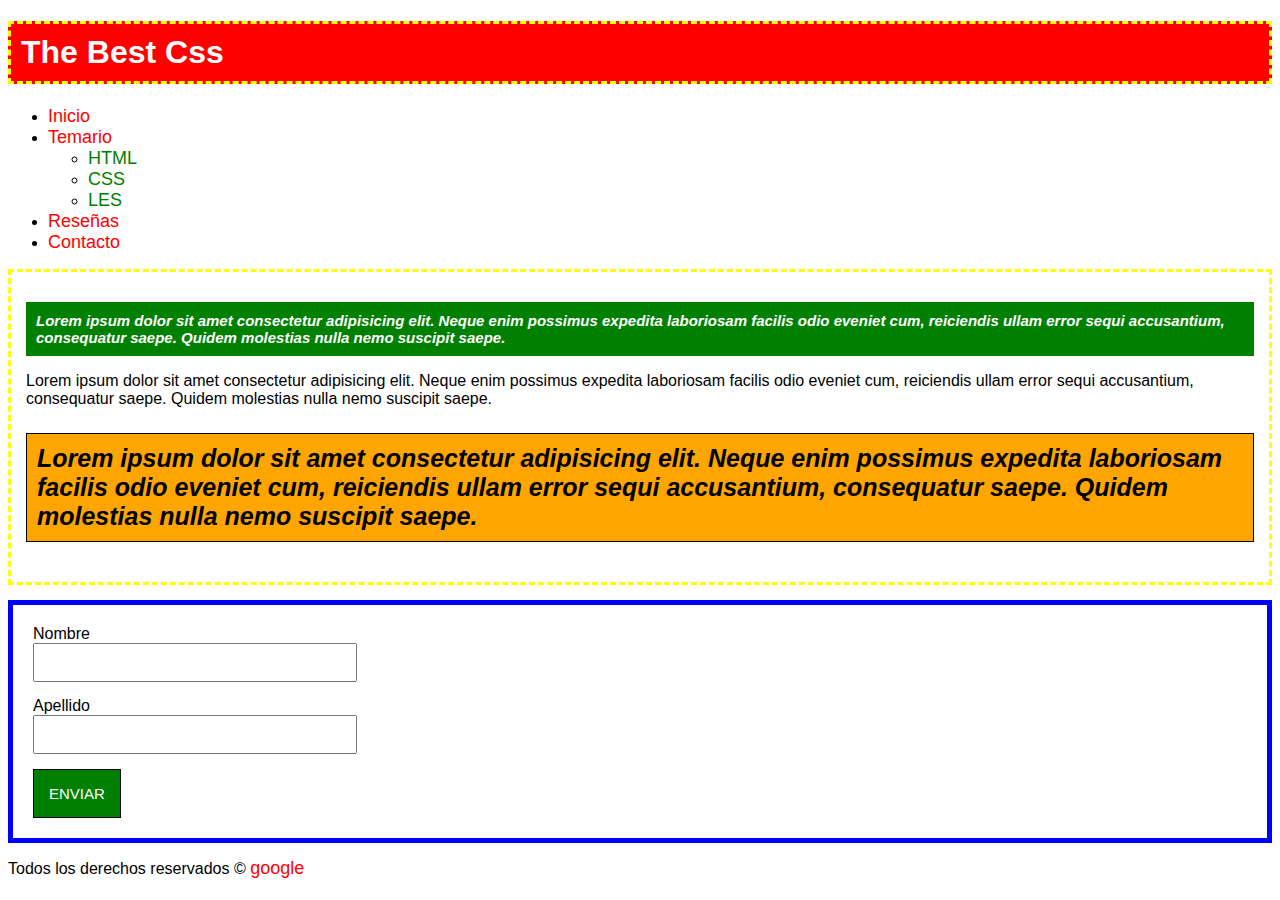
<file: aprendiendo-css/index.html>
<!DOCTYPE html>
<html lang="en">
<head>
    <meta charset="UTF-8">
    <meta http-equiv="X-UA-Compatible" content="IE=edge">
    <meta name="viewport" content="width=device-width, initial-scale=1.0">
    <!-- 3RA forma de agregar estilos y la correcta -->
    <link rel="stylesheet" type="text/css" href="styles.css"/>
    <title>Document</title>
</head>
<body>
    <h1 id="titulo">The Best Css</h1>
    <ul id="menu">
        <li><a href="">Inicio</a></li>
        <li><a href="">Temario</a>
            <ul>
                <li><a href="">HTML</a></li>
                <li><a href="">CSS</a></li>
                <li><a href="">LES</a></li>
            </ul>
        </li>
        <li><a href="">Reseñas</a></li>
        <li><a href="">Contacto</a></li>
    </ul>
    <div id="descripcion">
        <p class="parrafo parrafo1">
            Lorem ipsum dolor sit amet consectetur adipisicing elit. Neque enim possimus expedita laboriosam facilis odio eveniet cum, reiciendis ullam error sequi accusantium, consequatur saepe. Quidem molestias nulla nemo suscipit saepe.
        </p>
        <p>
            Lorem ipsum dolor sit amet consectetur adipisicing elit. Neque enim possimus expedita laboriosam facilis odio eveniet cum, reiciendis ullam error sequi accusantium, consequatur saepe. Quidem molestias nulla nemo suscipit saepe.
        </p>
        <p class="parrafo parrafo3">
            Lorem ipsum dolor sit amet consectetur adipisicing elit. Neque enim possimus expedita laboriosam facilis odio eveniet cum, reiciendis ullam error sequi accusantium, consequatur saepe. Quidem molestias nulla nemo suscipit saepe.
        </p>
    </div>
    <div id="usuario">
        <form>
            <label>Nombre</label>
            <input type="text" name="nombre">
            <label>Apellido</label>
            <input type="text" name="apellido">
            <input type="submit" value="Enviar"/>
        </form>
    </div>
    <footer>
        Todos los derechos reservados &copy; <a href="www.google.com">google</a>
    </footer>
</body>
</html>
</file>
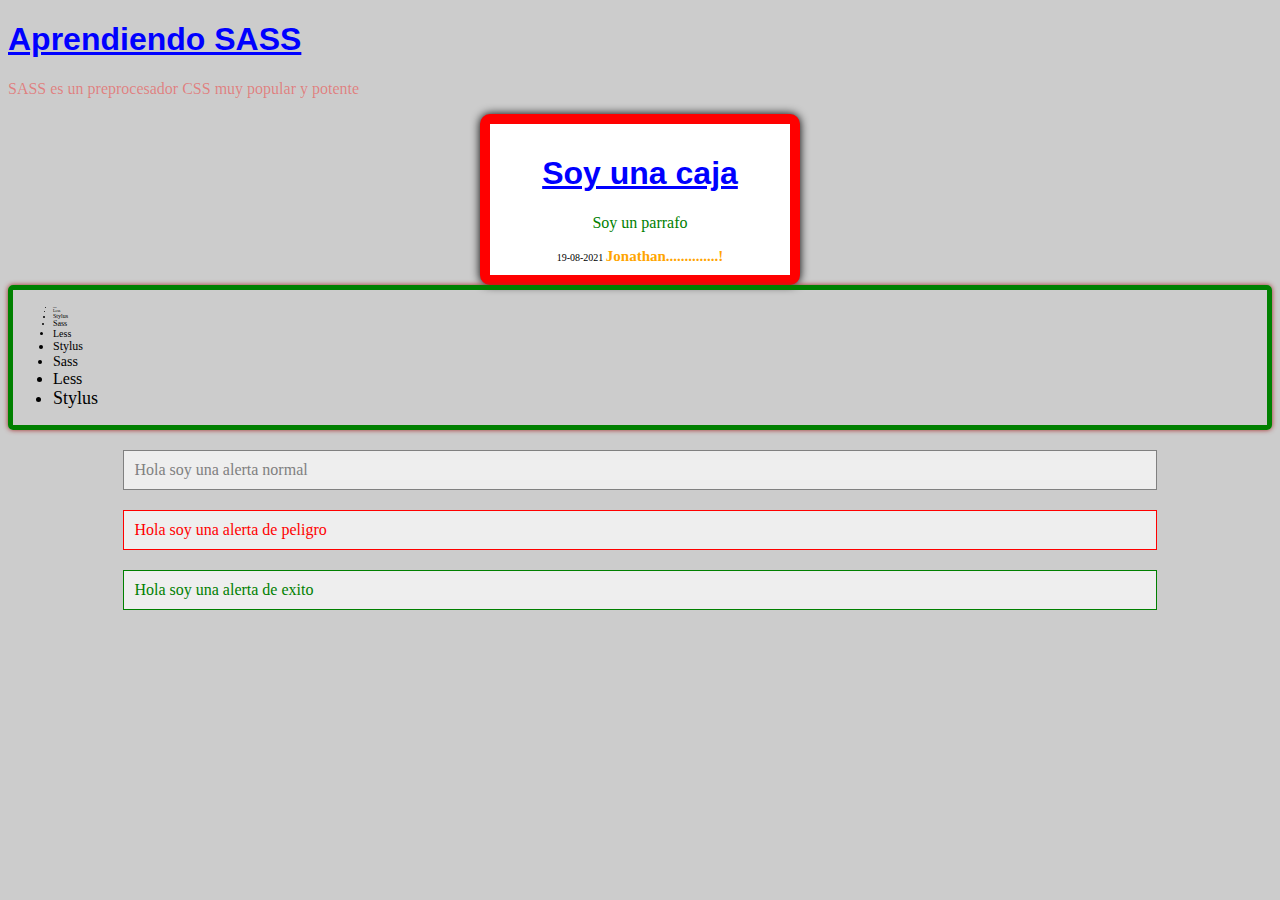
<file: aprendiendo-sass/index.html>
<!DOCTYPE html>
<html lang="en">
<head>
    <meta charset="UTF-8">
    <meta http-equiv="X-UA-Compatible" content="IE=edge">
    <meta name="viewport" content="width=device-width, initial-scale=1.0">
    <link rel="stylesheet" href="styles.css">
    <title>Document</title>
</head>
<body>
    <h1>Aprendiendo SASS</h1>
    <p>SASS es un preprocesador CSS muy popular y potente</p>

    <div class="caja">
        <h1>Soy una caja</h1>
        <p>Soy un parrafo</p>
        <div class="info">
            19-08-2021
            <span class="author">
                Jonathan..............!
            </span>
        </div>
    </div>

    <div class="listado">
        <ul>
            <li>
                Sass
            </li>
            <li>
                Less
            </li>
            <li>
                Stylus
            </li>
            <li>
                Sass
            </li>
            <li>
                Less
            </li>
            <li>
                Stylus
            </li>
            <li>
                Sass
            </li>
            <li>
                Less
            </li>
            <li>
                Stylus
            </li>
        </ul>
    </div>
    <div class="alert">
        Hola soy una alerta normal
    </div>
    <div class="alert-danger">
        Hola soy una alerta de peligro
    </div>
    <div class="alert-success">
        Hola soy una alerta de exito
    </div>
</body>
</html>
</file>
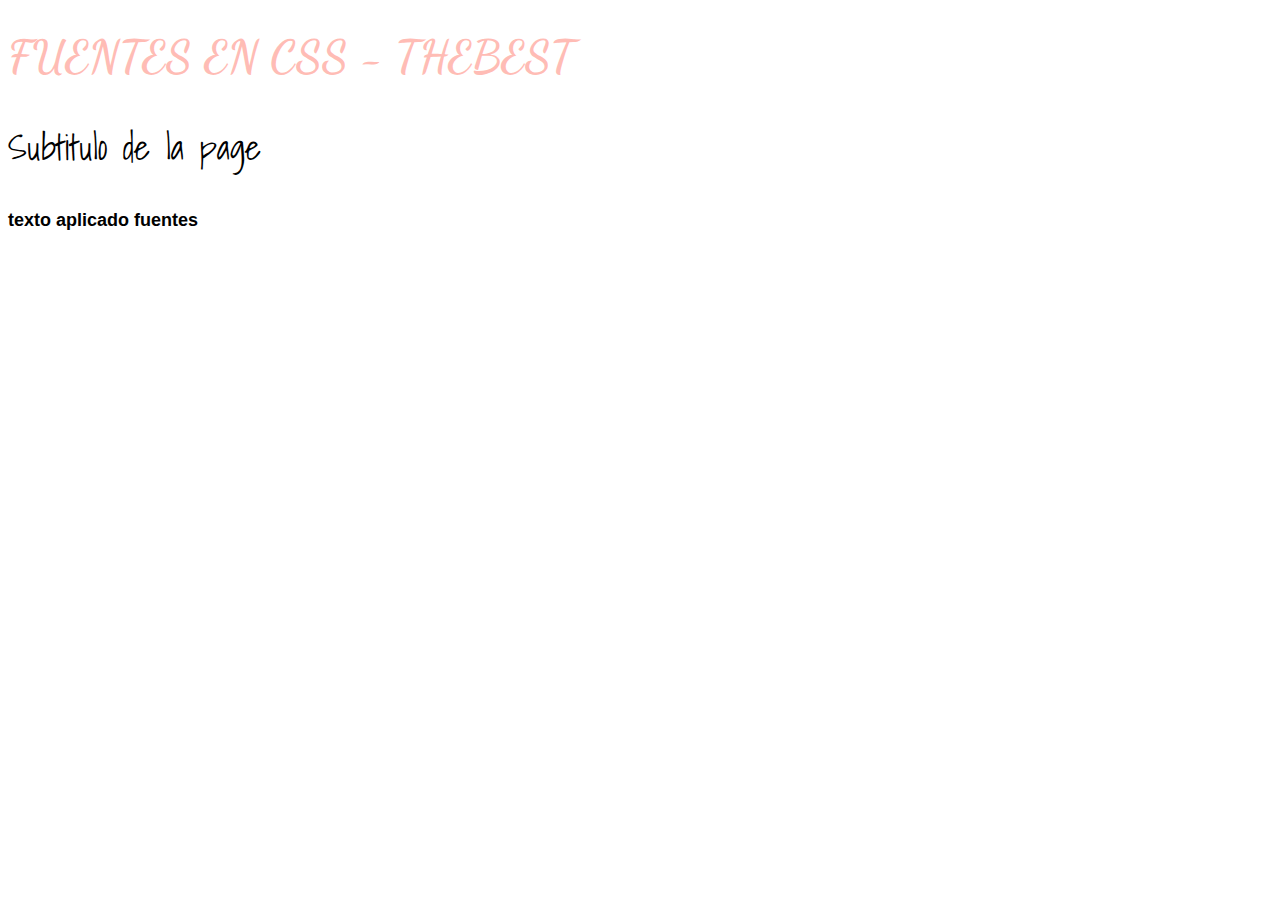
<file: aprendiendo-css/02-fuentes/index.html>
<!DOCTYPE html>
<html lang="en">
<head>
    <meta charset="UTF-8">
    <meta http-equiv="X-UA-Compatible" content="IE=edge">
    <meta name="viewport" content="width=device-width, initial-scale=1.0">
    <title>Document</title>
    <link rel="preconnect" href="https://fonts.googleapis.com">
<link rel="preconnect" href="https://fonts.gstatic.com" crossorigin>
<!-- 1ERA forma -Fuente personalida  -->
<link href="https://fonts.googleapis.com/css2?family=Dancing+Script&display=swap" rel="stylesheet">
    <link rel="stylesheet" href="styles.css">
</head>
<body>
    <h1>Fuentes en Css - TheBest</h1>
    <h3>Subtitulo de la page</h3>
    <p>texto aplicado fuentes</p>
</body>
</html>
</file>
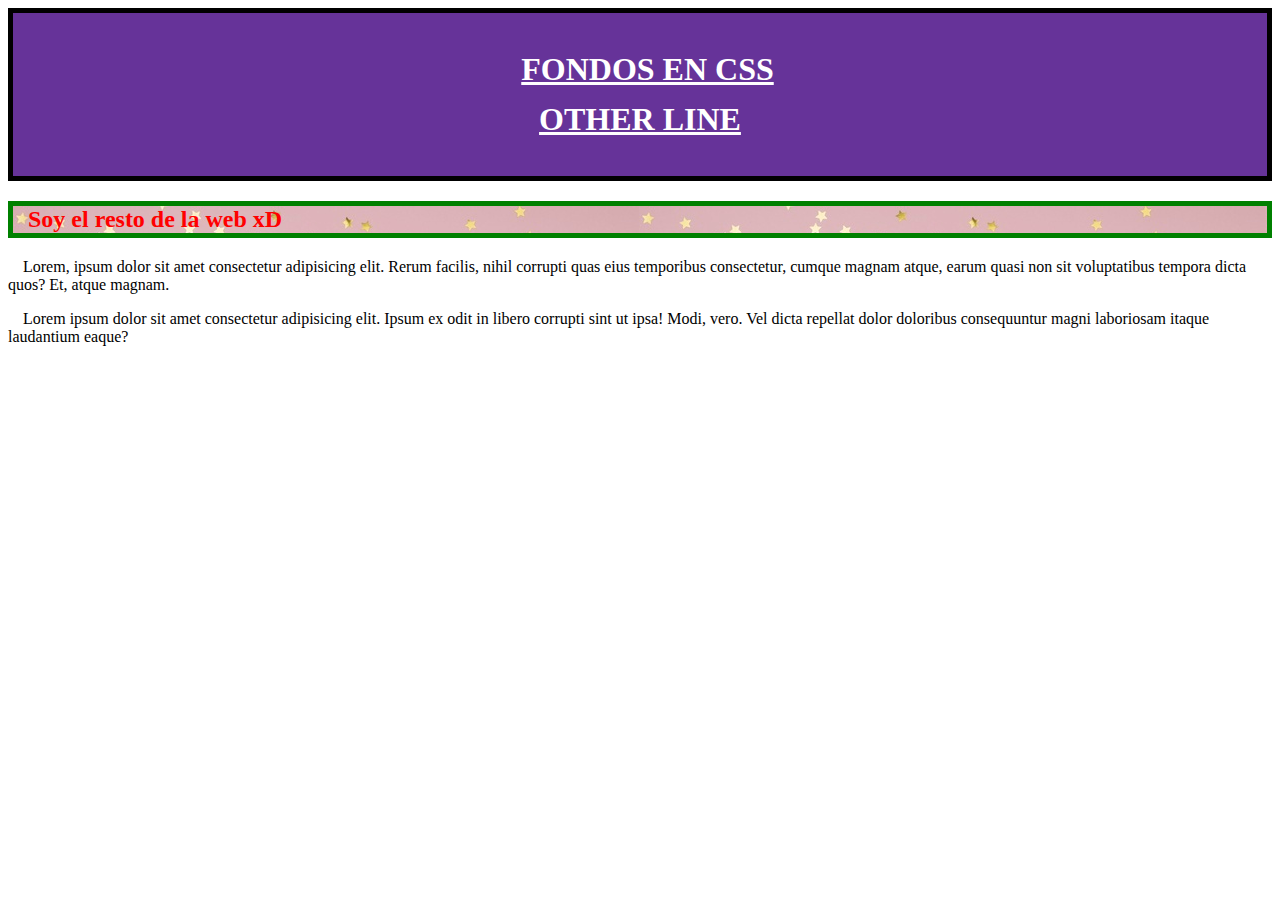
<file: aprendiendo-css/03-fondos/index.html>
<!DOCTYPE html>
<html lang="en">
<head>
    <meta charset="UTF-8">
    <meta http-equiv="X-UA-Compatible" content="IE=edge">
    <meta name="viewport" content="width=device-width, initial-scale=1.0">
    <title>Document</title>
    <link rel="stylesheet" href="styles.css">
</head>
<body>
    <div id="caja">
        <h1>Fondos en Css <br>other line</h1>
    </div>
    <h2>Soy el resto de la web xD</h2>
    <p>
        Lorem, ipsum dolor sit amet consectetur adipisicing elit. Rerum facilis, nihil corrupti quas eius temporibus consectetur, cumque magnam atque, earum quasi non sit voluptatibus tempora dicta quos? Et, atque magnam.
    </p>
    <p>
        Lorem ipsum dolor sit amet consectetur adipisicing elit. Ipsum ex odit in libero corrupti sint ut ipsa! Modi, vero. Vel dicta repellat dolor doloribus consequuntur magni laboriosam itaque laudantium eaque?
    </p>
</body>
</html>
</file>
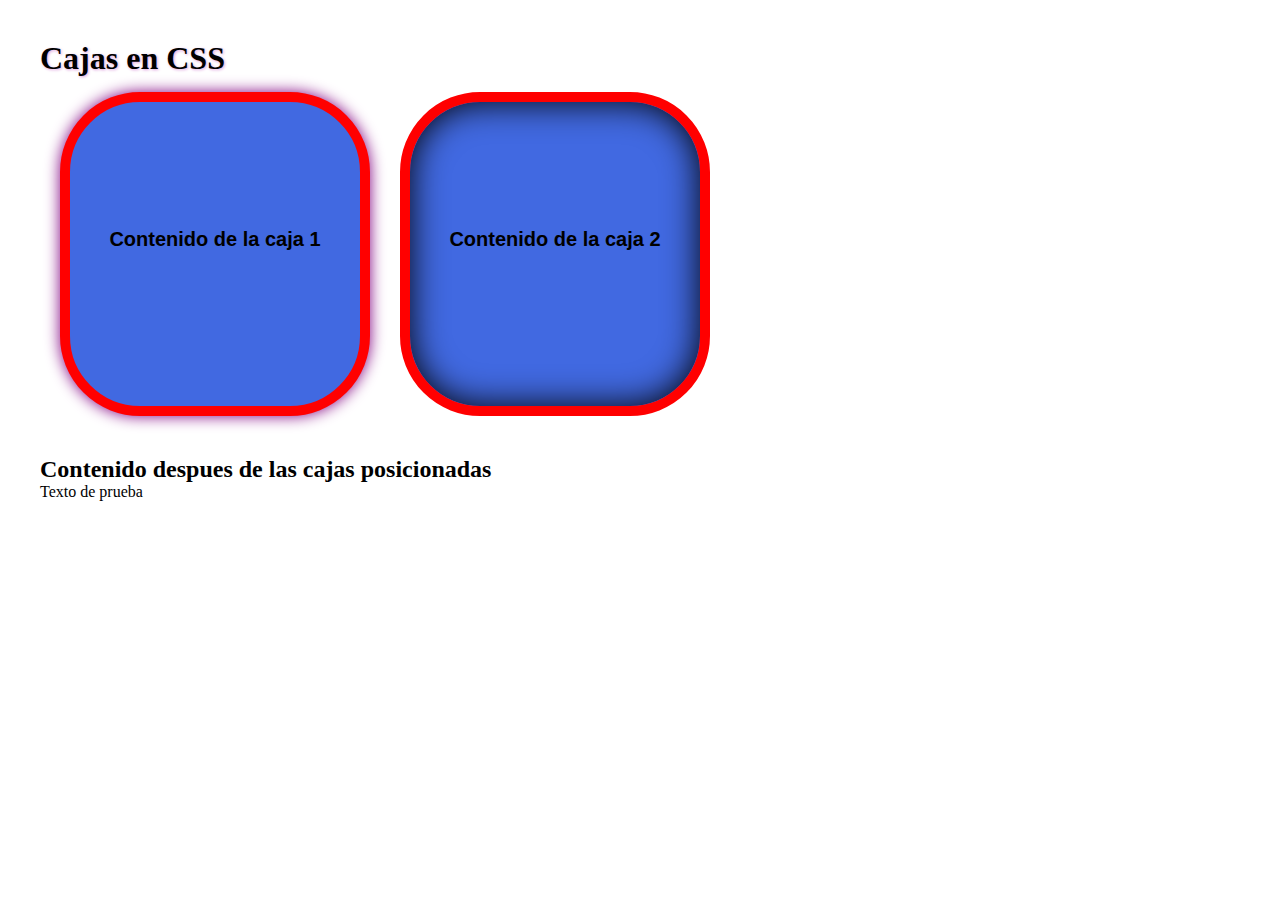
<file: aprendiendo-css/04-cajas/index.html>
<!DOCTYPE html>
<html lang="en">
<head>
    <meta charset="UTF-8">
    <meta http-equiv="X-UA-Compatible" content="IE=edge">
    <meta name="viewport" content="width=device-width, initial-scale=1.0">
    <title>Document</title>
    <link rel="stylesheet" href="styles.css">
</head>
<body>
    <h1>Cajas en CSS</h1>
    <!-- ELEMENTOS FLOTADOS -->
    <section id="cajas">
        <div class="caja">
            <p>Contenido de la caja 1</p>
        </div>
        <div class="caja sombra-interior">
            <p>Contenido de la caja 2</p>
        </div>
    </section>
    <!--LIMPIAR LOS FLOTADOS-->
    <div class="clearfix"></div>

    <!--ELEMENTOS NO FLOTADOS QUE SE MANTENGAN ABAJO-->
    <h2>Contenido despues de las cajas posicionadas</h2>
    <p>Texto de prueba</p>
</body>
</html>
</file>
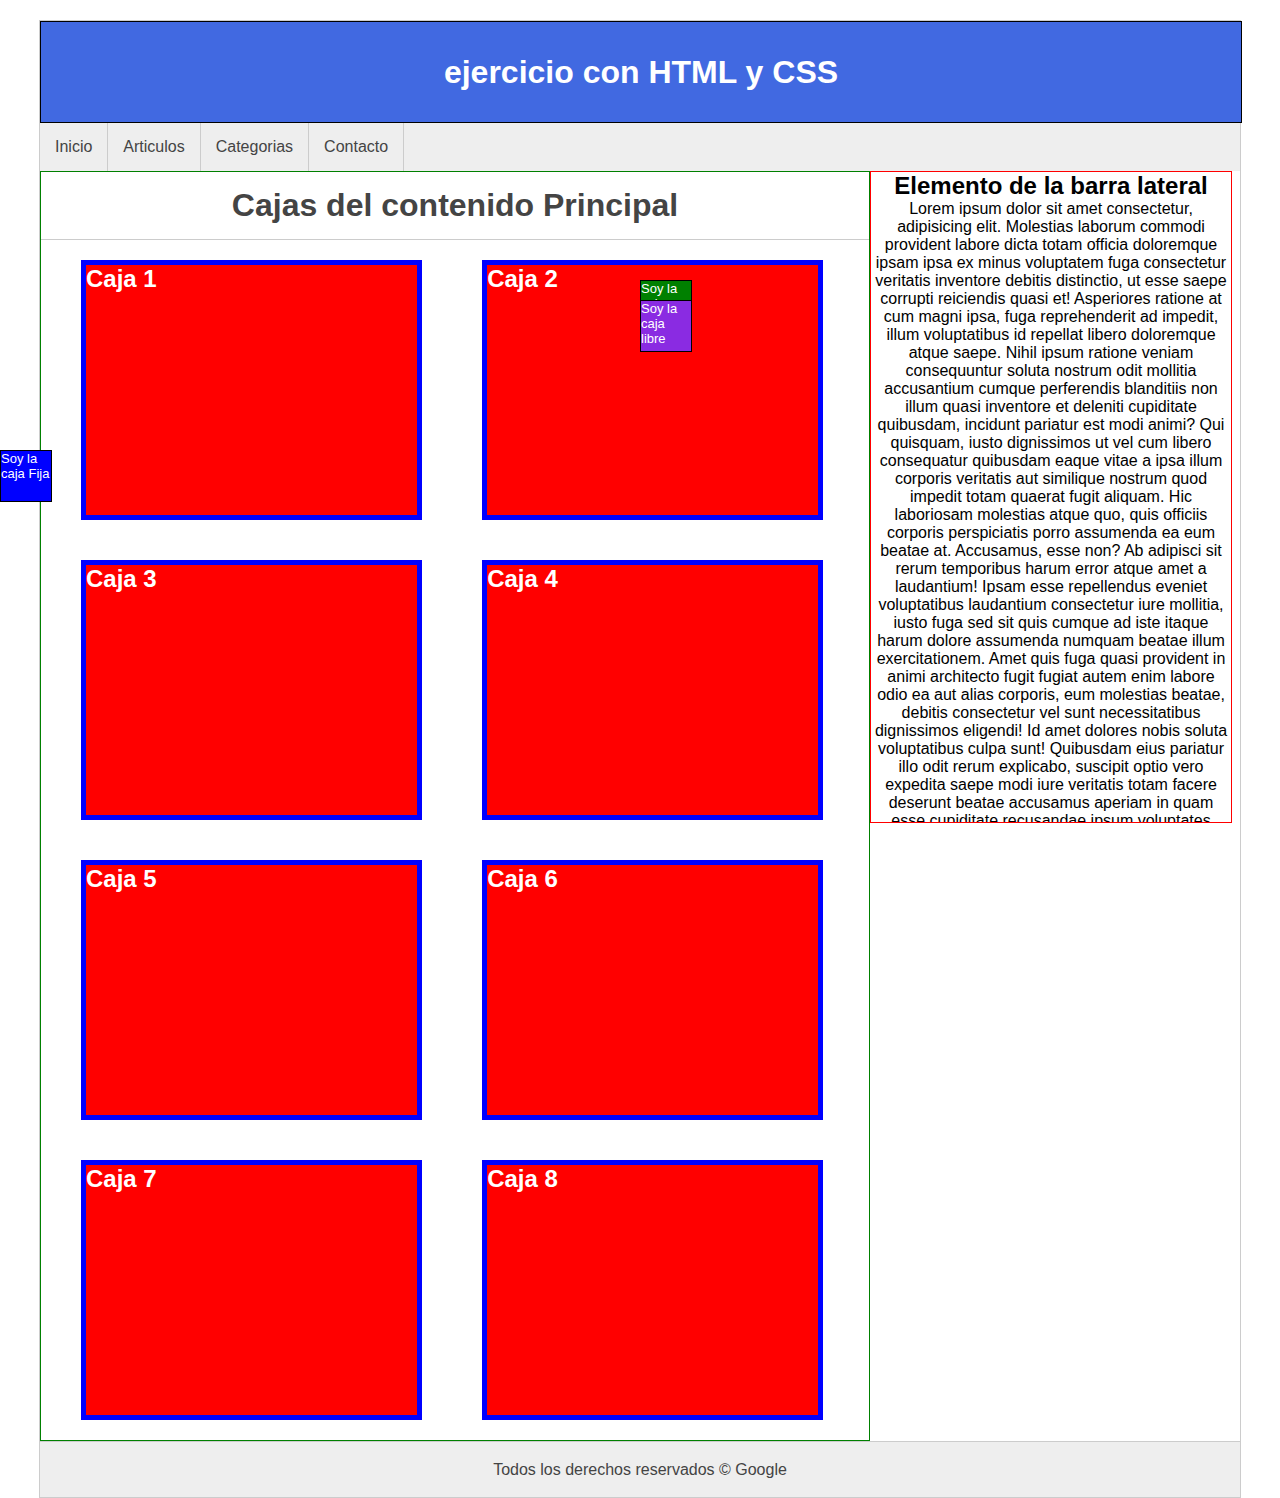
<file: aprendiendo-css/05-Ejercicio01/index.html>
<!DOCTYPE html>
<html lang="en">
<head>
    <meta charset="UTF-8">
    <meta http-equiv="X-UA-Compatible" content="IE=edge">
    <meta name="viewport" content="width=device-width, initial-scale=1.0">
    <title>Document</title>
    <link rel="stylesheet" href="style.css">
</head>
<body>
    <div id="general">
        <header id="header">
            <h1>ejercicio con HTML y CSS</h1>
        </header>
        <!--Navegacion-->
        <nav id="menu">
            <ul>
                <li><a href="#">Inicio</a></li>
                <li><a href="#">Articulos</a></li>
                <li><a href="#">Categorias</a></li>
                <li><a href="#">Contacto</a></li>
            </ul>
            <div class="clearfix"></div>
        </nav>
        <section id="contenido">
            <h1>Cajas del contenido Principal</h1>
            <div class="caja">
                <h2>Caja 1</h2>
            </div>
            <div class="caja">
                <h2>Caja 2</h2>
            </div>
            <div class="caja">
                <h2>Caja 3</h2>
            </div>
            <div class="caja">
                <h2>Caja 4</h2>
            </div>
            <div class="caja">
                <h2>Caja 5</h2>
            </div>
            <div class="caja">
                <h2>Caja 6</h2>
            </div>
            <div class="caja">
                <h2>Caja 7</h2>
            </div>
            <div class="caja">
                <h2>Caja 8</h2>
            </div>
        </section>
        <!--Barra Lateral-->
        <aside id="lateral">
            <div class="caja">
                <h2>Elemento de la barra lateral</h2>
                <p>
                    Lorem ipsum dolor sit amet consectetur, adipisicing elit. Molestias laborum commodi provident labore dicta totam officia doloremque ipsam ipsa ex minus voluptatem fuga consectetur veritatis inventore debitis distinctio, ut esse saepe corrupti reiciendis quasi et! Asperiores ratione at cum magni ipsa, fuga reprehenderit ad impedit, illum voluptatibus id repellat libero doloremque atque saepe. Nihil ipsum ratione veniam consequuntur soluta nostrum odit mollitia accusantium cumque perferendis blanditiis non illum quasi inventore et deleniti cupiditate quibusdam, incidunt pariatur est modi animi? Qui quisquam, iusto dignissimos ut vel cum libero consequatur quibusdam eaque vitae a ipsa illum corporis veritatis aut similique nostrum quod impedit totam quaerat fugit aliquam. Hic laboriosam molestias atque quo, quis officiis corporis perspiciatis porro assumenda ea eum beatae at. Accusamus, esse non? Ab adipisci sit rerum temporibus harum error atque amet a laudantium! Ipsam esse repellendus eveniet voluptatibus laudantium consectetur iure mollitia, iusto fuga sed sit quis cumque ad iste itaque harum dolore assumenda numquam beatae illum exercitationem. Amet quis fuga quasi provident in animi architecto fugit fugiat autem enim labore odio ea aut alias corporis, eum molestias beatae, debitis consectetur vel sunt necessitatibus dignissimos eligendi! Id amet dolores nobis soluta voluptatibus culpa sunt! Quibusdam eius pariatur illo odit rerum explicabo, suscipit optio vero expedita saepe modi iure veritatis totam facere deserunt beatae accusamus aperiam in quam esse cupiditate recusandae ipsum voluptates exercitationem. Iste voluptates eius aperiam alias debitis dignissimos ducimus nobis. Distinctio voluptate quo, natus esse expedita facilis autem reprehenderit praesentium vel corporis magni, veniam temporibus ad numquam commodi tempore nulla cupiditate minus optio harum ipsa? Odio corrupti consequatur, itaque incidunt at dolore. Dolor temporibus perferendis mollitia. Suscipit perferendis impedit repudiandae fugit! Aperiam excepturi, consequuntur deleniti in praesentium animi! Architecto delectus quibusdam rerum, aliquid distinctio magni aspernatur maiores ea voluptatem alias praesentium nam fuga eaque laborum tempore blanditiis culpa hic sed totam incidunt, officia velit doloribus quam? Porro molestiae aut dicta, quia officiis voluptas voluptatem quidem ipsum incidunt harum cumque ullam enim, dignissimos, eveniet necessitatibus? In, quis harum molestiae, excepturi at reiciendis aperiam hic ducimus velit placeat officiis repellendus provident beatae numquam nulla quidem, necessitatibus nemo. Quam architecto sit quisquam recusandae, ratione sunt porro consequatur nam cum? Aliquid ipsa asperiores, incidunt vel unde quia corporis! Veniam, facilis architecto? Culpa, cumque tempora. Illum cumque temporibus necessitatibus repellat ut et accusantium rerum distinctio velit qui placeat debitis, aspernatur tempora, excepturi pariatur porro dignissimos reprehenderit harum saepe dolor nostrum natus. Facere laboriosam temporibus fuga obcaecati consequuntur qui eveniet. Eum voluptates maxime eius tenetur! Obcaecati ratione cumque atque recusandae vitae. Aliquam aperiam, cupiditate ad rem qui quas hic magni fugiat, autem voluptates porro optio, ducimus laudantium sint facere at? Cupiditate facere ducimus accusamus repellat animi dolorum totam explicabo, voluptatibus, ea soluta pariatur voluptate necessitatibus blanditiis omnis voluptatem reiciendis, debitis hic. Dolores, iusto illum perspiciatis provident ab laborum ipsa adipisci iste saepe possimus! Nobis atque sunt enim qui sit delectus, inventore voluptatem. Vitae, laborum ab sit voluptatibus illum ratione asperiores nisi minima. Tenetur sunt at natus labore iusto libero non possimus obcaecati ipsam.
                </p>
            </div>
        </aside>

        <div class="clearfix"></div>
        <footer id="footer">
            Todos los derechos reservados &copy; Google
        </footer>
    </div>
    <div class="libre libre1">
        Soy la caja libre
    </div>
    <div class="libre libre2">
        Soy la caja libre
    </div>
    <div class="fija">
        Soy la caja Fija
    </div>
</body>
</html>
</file>
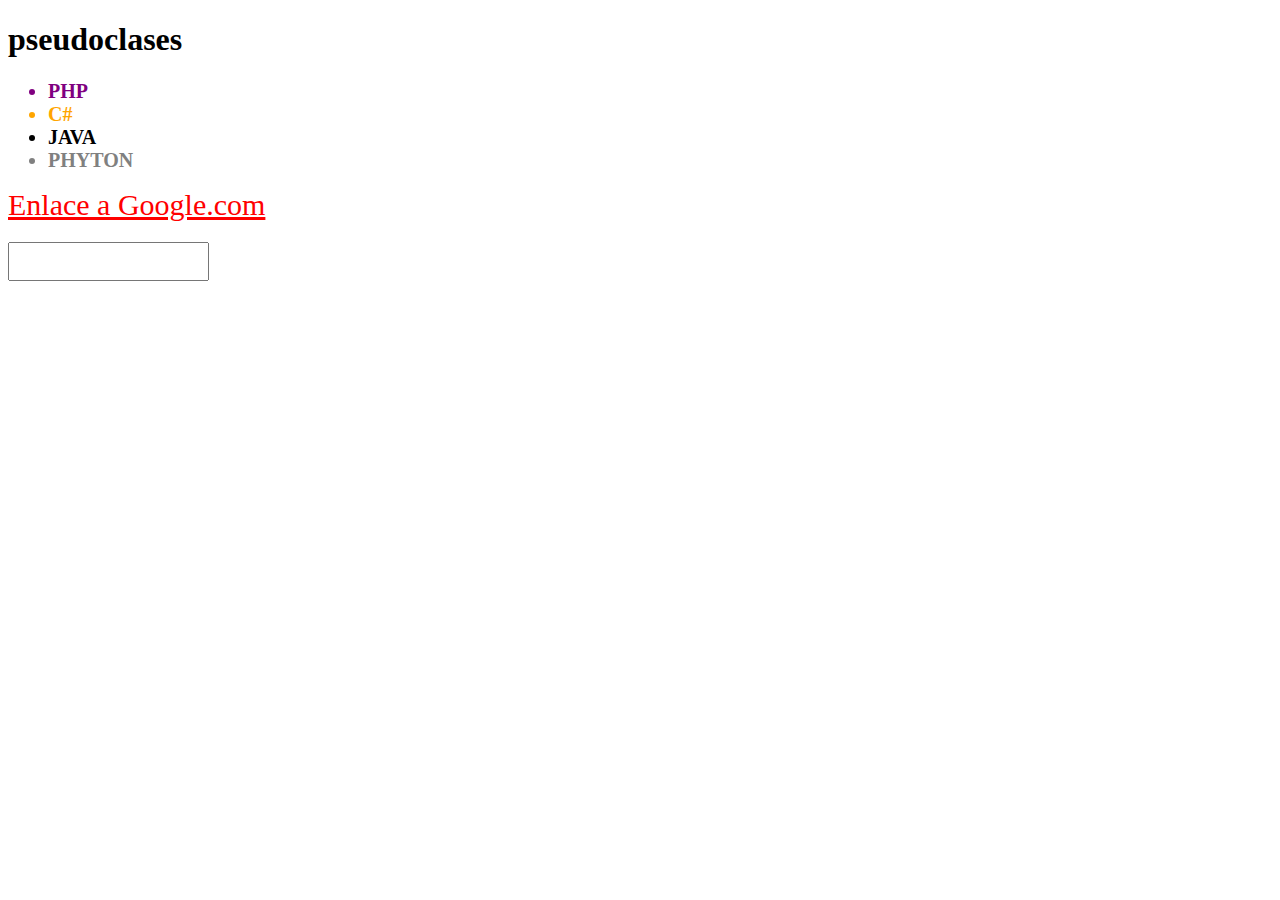
<file: aprendiendo-css/06-pseudoclases/index.html>
<!DOCTYPE html>
<html lang="en">
<head>
    <meta charset="UTF-8">
    <meta http-equiv="X-UA-Compatible" content="IE=edge">
    <meta name="viewport" content="width=device-width, initial-scale=1.0">
    <link rel="stylesheet" href="style.css">
    <title>Document</title>
</head>
<body>
    <h1>pseudoclases</h1>
    <nav>
        <ul>
            <li>PHP</li>
            <li>C#</li>
            <li>JAVA</li>
            <li>PHYTON</li>
        </ul>
    </nav>
    <a href="www.google.com" id="mi-enlace">Enlace a Google.com</a>
    <br>
    <input type="text">
</body>
</html>
</file>
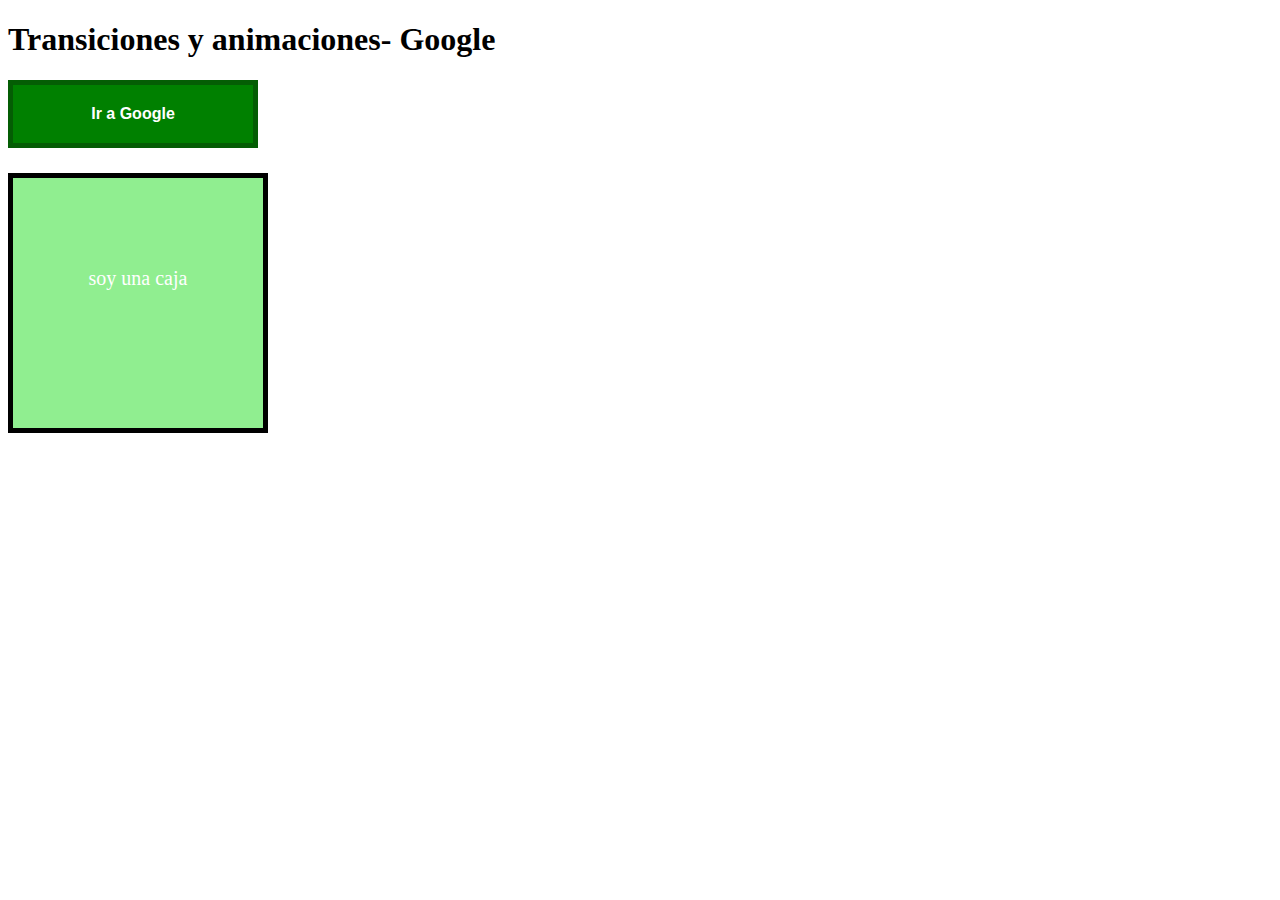
<file: aprendiendo-css/07-animaciones-transiciones/index.html>
<!DOCTYPE html>
<html lang="en">
<head>
    <meta charset="UTF-8">
    <meta http-equiv="X-UA-Compatible" content="IE=edge">
    <meta name="viewport" content="width=device-width, initial-scale=1.0">
    <link rel="stylesheet" href="styles.css">
    <title>Document</title>
</head>
<body>
    <h1>Transiciones y animaciones- Google</h1>
    <a id="boton" href="https://google.com.pe">Ir a Google</a>

    <div id="caja">
        soy una caja
    </div>
</body>
</html>
</file>
<file: aprendiendo-css/styles.css>
/*
    SELECTORES: Recordar que se leen de Arriba abajo(Sobreescribe).
    Cuando mas especifica es la regla mas prioridad tiene #saludo h1{...}
    color: red !important -> no importa el orden va ser prioridad y pintara el rojo.
*/

/*SELECTOR UNIVERSAL*/
*{
    font-family: Verdana, Geneva, Tahoma, sans-serif;
}

/*SELECTOR DE ETIQUETA*/
h1{
    background: red;
    color: white;
    padding: 10px;
}
a{
    font-size: 18px;
    color: green;
    text-decoration: none;
}
    /*selectores compuestos*/
footer a {
    color: red;
}

/*SELECTOR DE ID*/
#descripcion{
    border: 5px solid black;
    padding: 15px;
}

    /*Compartir estilos aplica para etiqueta, id, clase*/
    #descripcion,
    #titulo{
        border: dashed yellow;
    }

/*SELECTOR DE CLASE*/
.parrafo{
    font-style: italic;
    font-weight: bold;
    padding: 10px;
    font-size: 15px;
}
.parrafo1, .parrafo3{
    background-color: green;
    color: white;
}
.parrafo3{
    background-color: orange;
    color: black;
    border: 1px solid black;
    font-size: 25px;
}

/*SELECTOR DE ATRIBUTO*/
#usuario form{
    border: 5px solid blue;
    margin-top: 15px;
    margin-bottom: 15px;
    padding: 20px;
}
#usuario form *{
    display: block;
}

input[type="text"]{
    margin-bottom: 15px;
    padding: 10px;
    /*se puede aplicar en varias proporciones %, px, etc*/
    width: 300px;
}
input[type="submit"]{
    background: green;
    color: white;
    padding: 15px;
    font-size: 15px;
    text-transform: uppercase;
    border: 1px solid black;
    cursor: pointer;
}

/*SELECTOR HIJO*/
#menu > li > a {
    color: red;
}
</file>
<file: aprendiendo-sass/styles.css>
body {
  background-color: #ccc;
}

h1 {
  color: red;
  font-family: sans-serif, Helvetica, Arial;
}

p {
  color: rgba(255, 0, 0, 0.39);
}

.caja {
  border: 1px solid black;
  width: 500px;
  margin: 0px auto;
  text-align: center;
  background-color: white;
  padding: 10px;
}
.caja h1 {
  color: blue;
}
.caja p {
  color: green;
}
.caja .info {
  font-size: 10px;
}
.caja .info .author {
  font-size: 15px;
  color: orange;
  font-weight: bold;
}

.caja {
  border: 10px solid red;
  border-radius: 10px;
  box-shadow: 0px 0px 10px black;
}

.listado {
  border: 5px solid green;
  border-radius: 5px;
  box-shadow: 0px 0px 5px brown;
}

.alert-success, .alert-danger, .alert {
  border: 1px solid gray;
  background-color: #eee;
  color: gray;
  padding: 10px;
  width: 80%;
  margin: 20px auto;
}

.alert-danger {
  color: red;
  border-color: red;
}

.alert-success {
  color: green;
  border-color: green;
}

.caja {
  width: 22.2222222222%;
}

h1 {
  color: blue;
}

.listado ul li:nth-child(1) {
  font-size: 2px;
}

.listado ul li:nth-child(2) {
  font-size: 4px;
}

.listado ul li:nth-child(3) {
  font-size: 6px;
}

.listado ul li:nth-child(4) {
  font-size: 8px;
}

.listado ul li:nth-child(5) {
  font-size: 10px;
}

.listado ul li:nth-child(6) {
  font-size: 12px;
}

.listado ul li:nth-child(7) {
  font-size: 14px;
}

.listado ul li:nth-child(8) {
  font-size: 16px;
}

.listado ul li:nth-child(9) {
  font-size: 18px;
}

.listado ul li:nth-child(10) {
  font-size: 20px;
}

h1 {
  text-decoration: underline;
}

/*# sourceMappingURL=styles.css.map */
</file>
<file: aprendiendo-css/02-fuentes/styles.css>
/* 2DA forma -Fuente personalida */
@font-face {
    font-family: Shadows_Into_LightCustom;
    src: url(fonts/Shadows_Into_Light/ShadowsIntoLight-Regular.ttf);
}
h1{
    /* font-family: Arial, Helvetica, sans-serif; */
    font-family: 'Dancing Script', cursive;
    text-transform: uppercase;
    font-size: 45px;

    /*Colores - colocando color picker en google nos da una buena herramienta*/ 
    /*Colores del sistema*/
    /* https://www.w3schools.com/cssref/css_colors.asp */
    color: mediumpurple;
    /*Colores Hexadecimales - Empiezan con un #*/
    color: #eeeeee49;
    /*Colores RGB - Combinacion de Red - Green - Blue*/
    color: rgb(255, 255, 107);
    /*Colores RGBA - en esto recibe un 4to parametro de transpariencia*/
    color: rgba(255, 122, 107,0.5);
}

h3{
    font-family: Shadows_Into_LightCustom,"Comic sans-serif";
    font-size: 35px;
    font-weight: lighter;
}

p{
    font-family: sans-serif;
    font-size: 18px;
    font-weight: bold;
}
</file>
<file: aprendiendo-css/03-fondos/styles.css>
body{
    /*background-color: rosybrown;
    background-image: url("img/fondo3.jpg");
    background-repeat: repeat;
    background-size: 100% 100%; 
    background-attachment: fixed;
    background-position: right bottom;*/
    color: black;
    text-indent: 15px;
    /*
    word-spacing: 10px;
    letter-spacing: 5px;
    */
}

#caja{
    border: 5px solid black;
    padding: 10px;
    background-color: rebeccapurple;
    color: white;
    font-family: "Open Sans";
    text-align: center;
    line-height: 50px;/* Altura de la linea*/
    text-transform: uppercase;
    text-decoration: underline;
    vertical-align: top;
}
h2{
    color: red;
    background: white;
    background-image: url("img/fondo2.jpg");
    border: 5px solid green;
}
</file>
<file: aprendiendo-css/04-cajas/styles.css>
*{
    padding: 0px;
    margin: 0px;
}
body{
    padding: 40px;
}
.caja{
    display: block;
    width: 250px;
    height: 250px;
    background-color: royalblue;
    border: 10px solid red;
    margin-top: 15px;
    margin-bottom: 40px;
    margin-left: 20px;
    margin-right: 10px;
    /* margin: 15px 15px 15px 15px ; */
    padding: 20px;
    padding-bottom: 34px;
    float: left;
    box-shadow: 0px 0px 15px purple;
    /* border-radius: 50px 10px 4px 61px; */
    border-radius: 80px;
}

.sombra-interior{
    box-shadow: 0px 0px 35px black inset;
}
.caja p{
    font-weight: bold;
    text-align: center;
    font-size: 20px;
    font-family: Arial;
    line-height: 235px;
}
.clearfix{
    float: none;
    clear: both;
}
h1{
    text-shadow: 1px 1px 3px plum;
}
</file>
<file: aprendiendo-css/05-Ejercicio01/style.css>
*{
    margin: 0px;
    padding: 0px;
    text-decoration: none;
    font-family: Verdana, Geneva, Tahoma, sans-serif;
}
#general{
    width: 1200px;
    /*Centrar un elemento*/
    margin: 0px auto;
    margin-top: 20px;
    border: 1px solid #ccc;
}

#header{
    width: 100%;
    height: 100px;
    background-color: royalblue;
    text-align: center;
    line-height: 100px;
    border: 1px solid black;
    color: white;
}
.clearfix{
    float: none;
    clear: both;
}
#menu{
    background-color: #eee;
}
#menu ul li{
    /* display: inline-block; o usar el display bock y float left y colocar el clearfix */
    display: block;
    float: left;
    border-right: 1px solid #ccc;
}
#menu ul li a{
    display: block;
    padding: 15px;
    color: #444;
}
#menu ul li:hover{
    background-color: rgb(6, 6, 129);
    cursor:  pointer;
}
#menu ul li:hover a{
    color: white;
}
#contenido{
    width: 69%;
    border: 1px solid green;
    float: left;
}
#lateral{
    float: left;
    width: 30%;
    border: 1px solid red;
    min-height: 500px;
    max-height: 650px;
    text-align: center;
    overflow-y: scroll;
}
#contenido .caja{
    /*Posicion por defecto: relative*/
    position: relative;
    width: 40%;
    height: 250px;
    background-color: red;
    border:5px solid blue;
    color: white;
    float: left;
    margin: 20px;
    margin-left: 40px;
}

#contenido > h1{
    text-align: center;
    border-bottom: 1px solid #ccc;
    padding: 15px;
    color: #444;
}
#footer{
    width: 100%;
    height: 55px;
    line-height: 55px;
    background-color: #eee;
    text-align: center;
    color: #444;
    border-top: 1px solid #ccc;
}
.libre{
    position: absolute;
    top: 300px;
    left: 50%;
    border:1px solid black;
    background-color: blueviolet;
    color: white;
    width: 50px;
    height: 50px;
    font-size: 13px;
}
.libre1{
    /*Es para indicar quien va estar encima de quien(Excelente)*/
    z-index: 2;
}
.libre2{
    background-color: green;
    top: 280px;
    left: 50%;
    z-index: 1;
}

.fija{
    position: fixed;
    top: 50%;
    left: 0px;

    border: 1px solid black;
    background-color: blue;
    color: white;
    width: 50px;
    height: 50px;
    font-size: 13px;
}
</file>
<file: aprendiendo-css/06-pseudoclases/style.css>
ul li{
    font-size: 20px;
    font-weight: bold;
}

ul li:first-child{
    color: purple;
}
ul li:nth-child(2){
    color: orange;
}
ul li:last-child{
    color: gray;
}
#mi-enlace{
    font-size: 30px;
    color: lightcoral;
}
#mi-enlace:link{
    color:red
}
#mi-enlace:visited{
    color: rgb(133, 103, 103);
}
#mi-enlace:hover{
    color:blue;
}
#mi-enlace:active{
    color: green;
    font-family: Impact, Haettenschweiler, 'Arial Narrow Bold', sans-serif;
}
input[type="text"]{
    margin-top:20px ;
    padding: 10px;
}
input[type="text"]:focus{
    border: 4px dashed red;
}
</file>
<file: aprendiendo-css/07-animaciones-transiciones/styles.css>
#boton{
    display: block;
    padding: 20px;
    background-color: green;
    color: white;
    width: 200px;
    text-align: center;
    font-family: Verdana, Geneva, Tahoma, sans-serif;
    font-weight: bold;
    text-decoration: none;
    border: 5px solid rgb(4, 93, 4);
    /* transition: all 3s; */
    transition: border 500ms, background 3s, border-radius 1s;
}

#boton:hover{
    border-radius: 15px;
    background-color: orangered;
    border: 5px solid red;
}
#caja{
    margin-top: 25px;
    width: 250px;
    height: 250px;
    background-color: lightgreen;
    color: white;
    border:5px solid black;
    font-size: 20px;
    text-align: center;
    line-height: 200px;
    animation-name: desplazamiento;
    animation-duration: 10s;
    animation-iteration-count: infinite;
    animation-timing-function: linear;
}

@keyframes desplazamiento{
    0%{
        margin-left: 0px;
        transform: rotate(0deg);
    }
    50%{
        margin-left: 1200px;
        transform: rotate(360deg);
        border-radius: 999px;
    }
    75%{
        background-color: red;
    }
    77%{
        border:10px dashed blue;
    }
    100%{
        margin-left: 0px;
        transform: rotate(0deg);
    }
}
</file>
